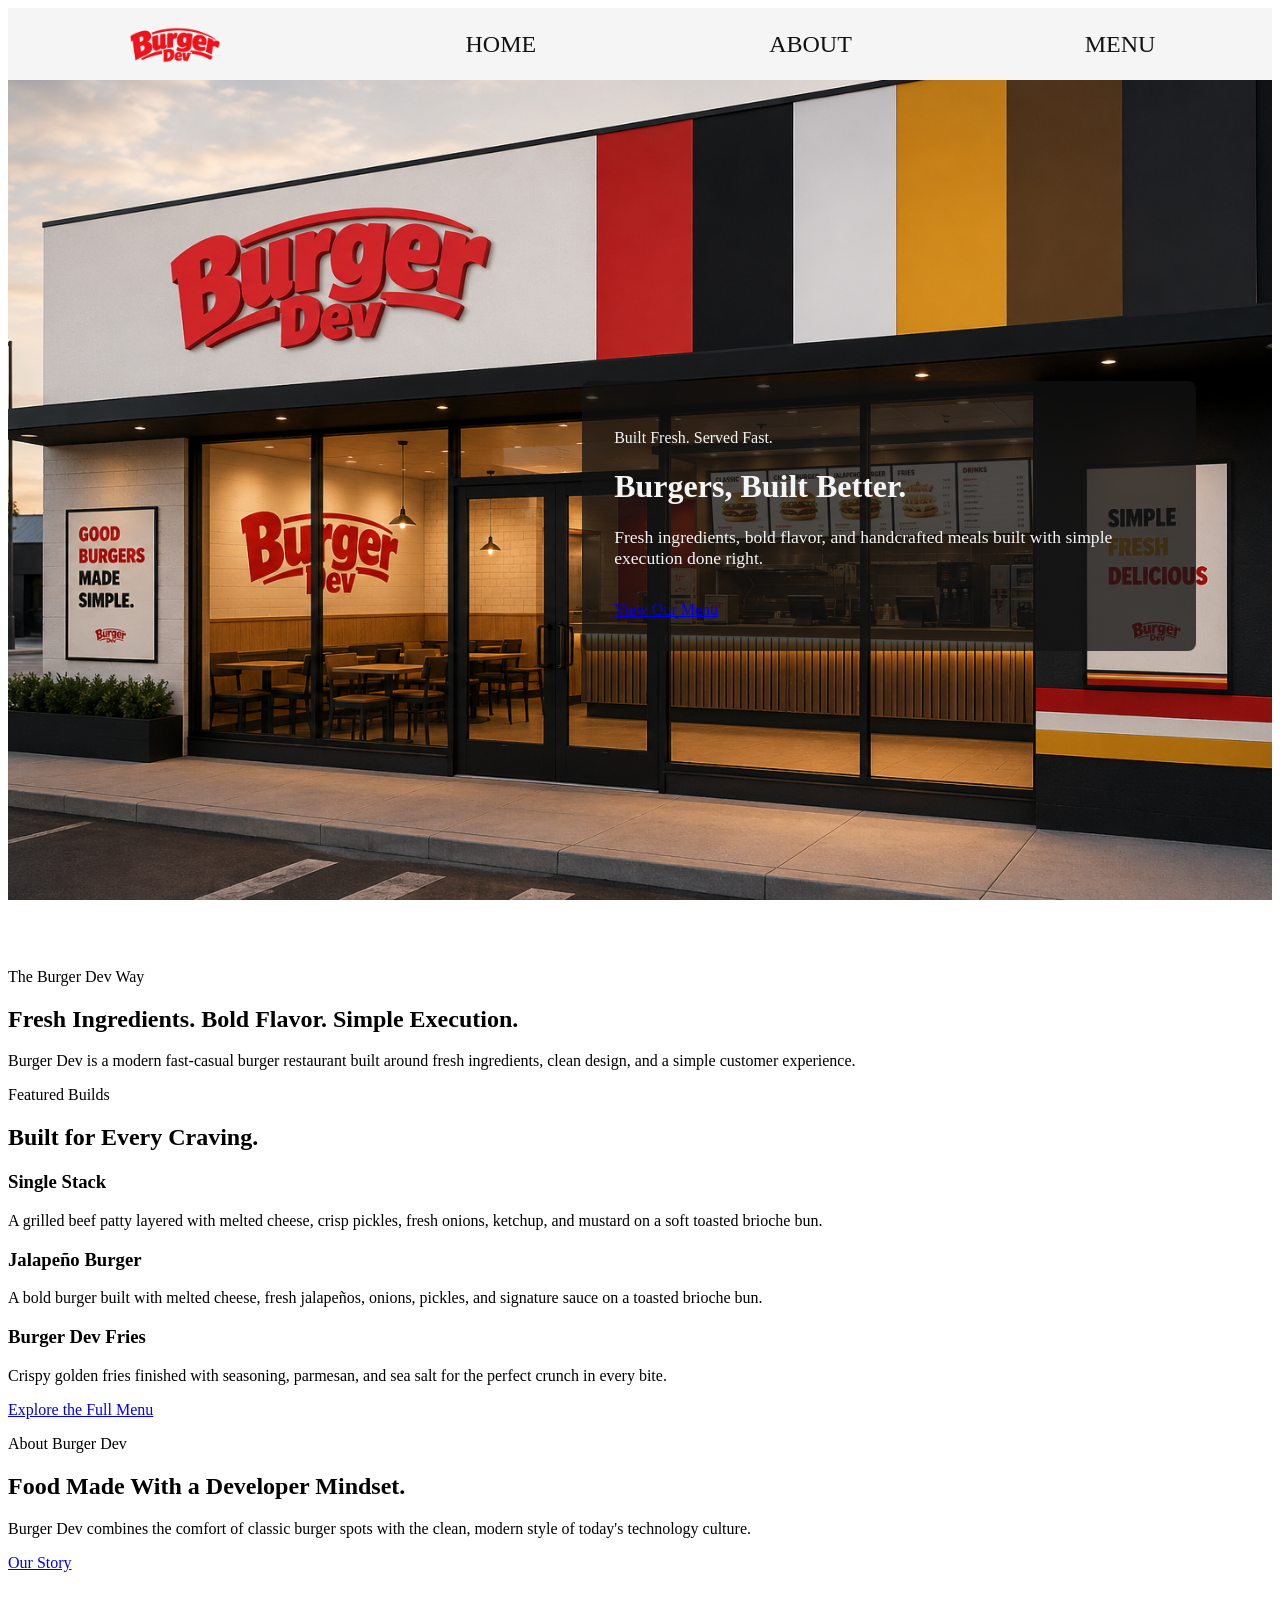
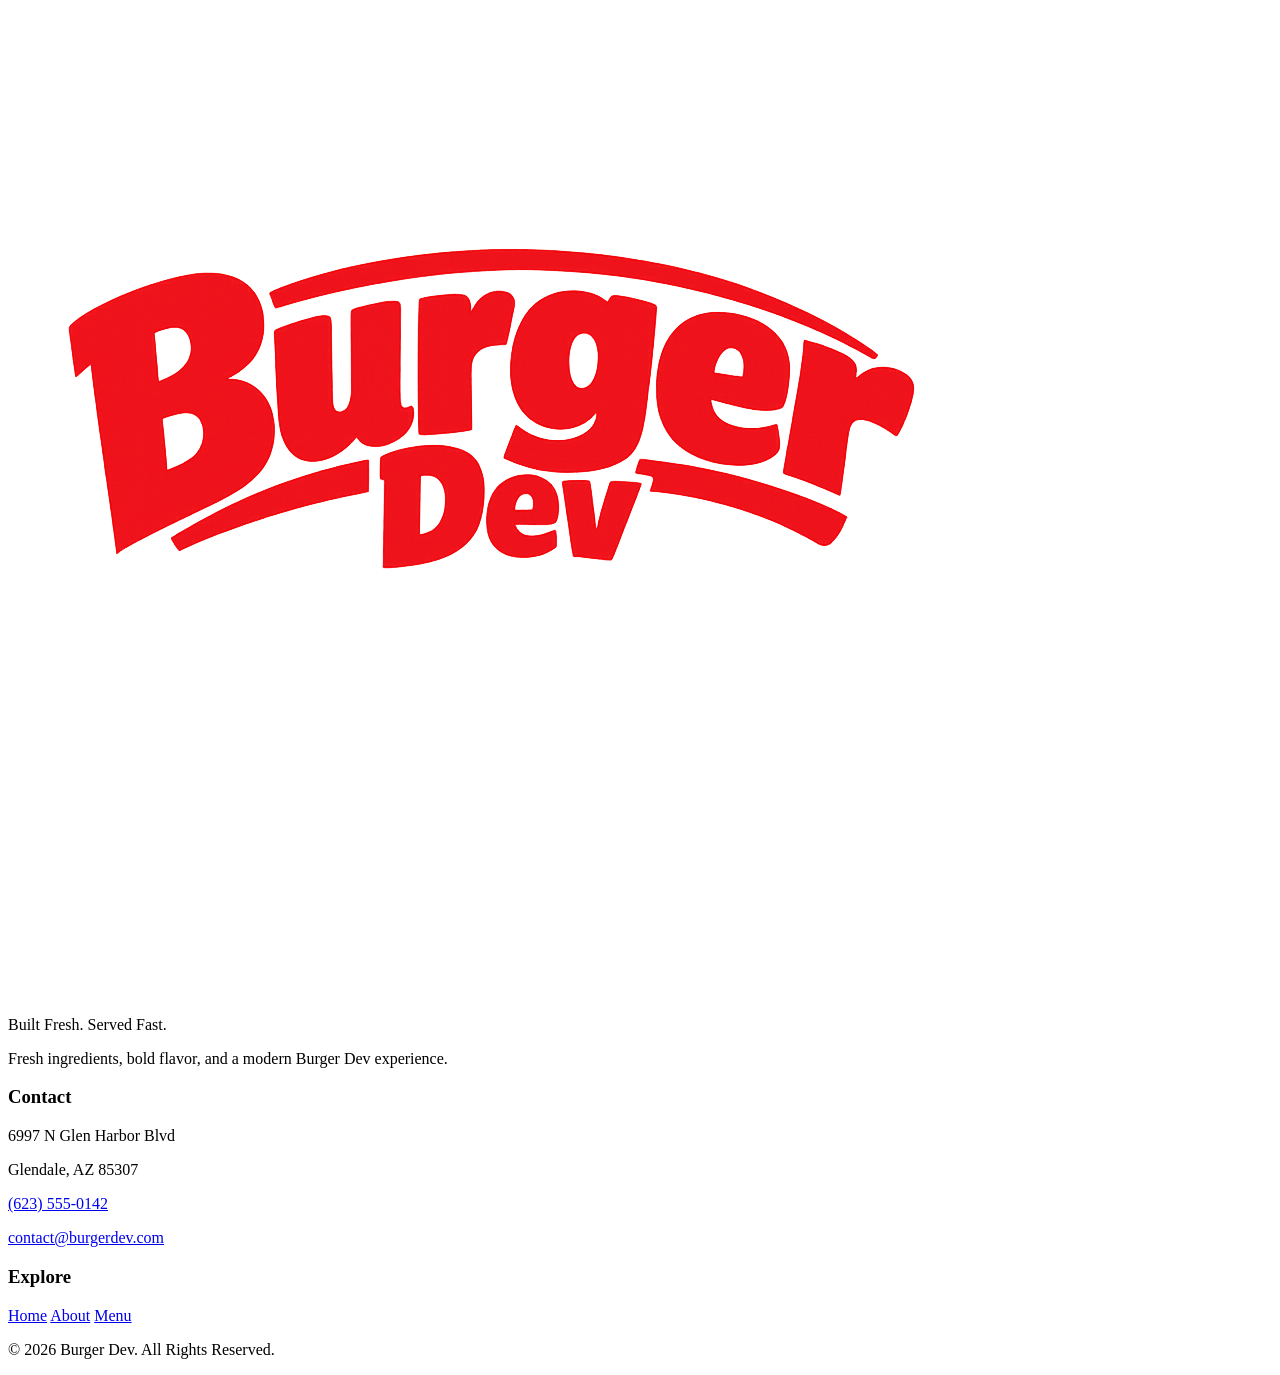
<file: index.html>
<!DOCTYPE html>
<html lang="en">

<!-- HOME PAGE -->

    <head>
        <meta charset="UTF-8">
        <meta name="description" content="Burger Dev serves fresh burgers, crispy fries, and handcrafted meals built with bold flavor and simple execution.">
        <meta name="viewport" content="width=device-width, initial-scale=1.0">

        <title>Burger Dev | Built Fresh. Served Fast.</title>

        <!-- CSS Stylesheets -->
        <link rel="stylesheet" type="text/css" href="./global.css" > 
        <link rel="stylesheet" type="text/css" href="./homepage.css" >
    </head>

    <body>
        <nav>
            <!-- site navigation -->
             <a href="./" id="logo-wrapper">
                <img src="./images/Burger_Dev_Logo.png" alt="Burger Dev Logo" id="nav-logo">
            </a>
            
            <a href="./" class="nav-link">Home</a>
            <a href="./about/" class="nav-link">About</a>
            <a href="./menu/" class="nav-link">Menu</a>
        </nav>

        <header id="hero">
            <div class="hero-content">
                <!-- Hero Content -->
                <p class="section label">Built Fresh. Served Fast.</p>

                <h1>Burgers, Built Better.</h1>

                <p class="hero-description">
                    Fresh ingredients, bold flavor, and handcrafted meals
                    built with simple execution done right.
                </p>

                <a href="./menu/" class="button">View Our Menu</a>
            </div>
        </header>

        <main>
            <!-- Brand Introduction -->
            <p>The Burger Dev Way</p>

            <h2>Fresh Ingredients. Bold Flavor. Simple Execution.</h2>

            <p>
                Burger Dev is a modern fast-casual burger restaurant
                built around fresh ingredients, clean design, and a
                simple customer experience.
            </p>


            <!-- Featured Menu -->
            <p>Featured Builds</p>

            <h2>Built for Every Craving.</h2>

            <h3>Single Stack</h3>

            <p>
                A grilled beef patty layered with melted cheese,
                crisp pickles, fresh onions, ketchup, and mustard
                on a soft toasted brioche bun.
            </p>

            <h3>Jalapeño Burger</h3>

            <p>
                A bold burger built with melted cheese,
                fresh jalapeños, onions, pickles, and
                signature sauce on a toasted brioche bun.
            </p>

            <h3>Burger Dev Fries</h3>

            <p>
                Crispy golden fries finished with seasoning,
                parmesan, and sea salt for the perfect
                crunch in every bite.
            </p>

            <a href="./menu/">Explore the Full Menu</a>


            <!-- About Preview -->
            <p>About Burger Dev</p>

            <h2>Food Made With a Developer Mindset.</h2>

            <p>
                Burger Dev combines the comfort of classic burger spots
                with the clean, modern style of today's technology
                culture.
            </p>

            <a href="./about/">Our Story</a>
        </main> 

        <footer>
        <!-- Footer Brand Content -->
            <img src="./images/Burger_Dev_Logo.png" alt="Burger Dev Logo">

            <p>Built Fresh. Served Fast.</p>

            <p>
                Fresh ingredients, bold flavor, and a modern
                Burger Dev experience.
            </p>


            <!-- Contact Information -->
            <h3>Contact</h3>

            <p>6997 N Glen Harbor Blvd</p>
            <p>Glendale, AZ 85307</p>

            <p>
                <a href="tel:+16235550142">(623) 555-0142</a>
            </p>

            <p>
                <a href="mailto:contact@burgerdev.com">contact@burgerdev.com</a>
            </p>


            <!-- Explore Links -->
            <h3>Explore</h3>

            <a href="./">Home</a>
            <a href="./about/">About</a>
            <a href="./menu/">Menu</a>


            <!-- Copyright -->
            <p>&copy; 2026 Burger Dev. All Rights Reserved.</p>
        </footer>
    </body>

</html>
</file>
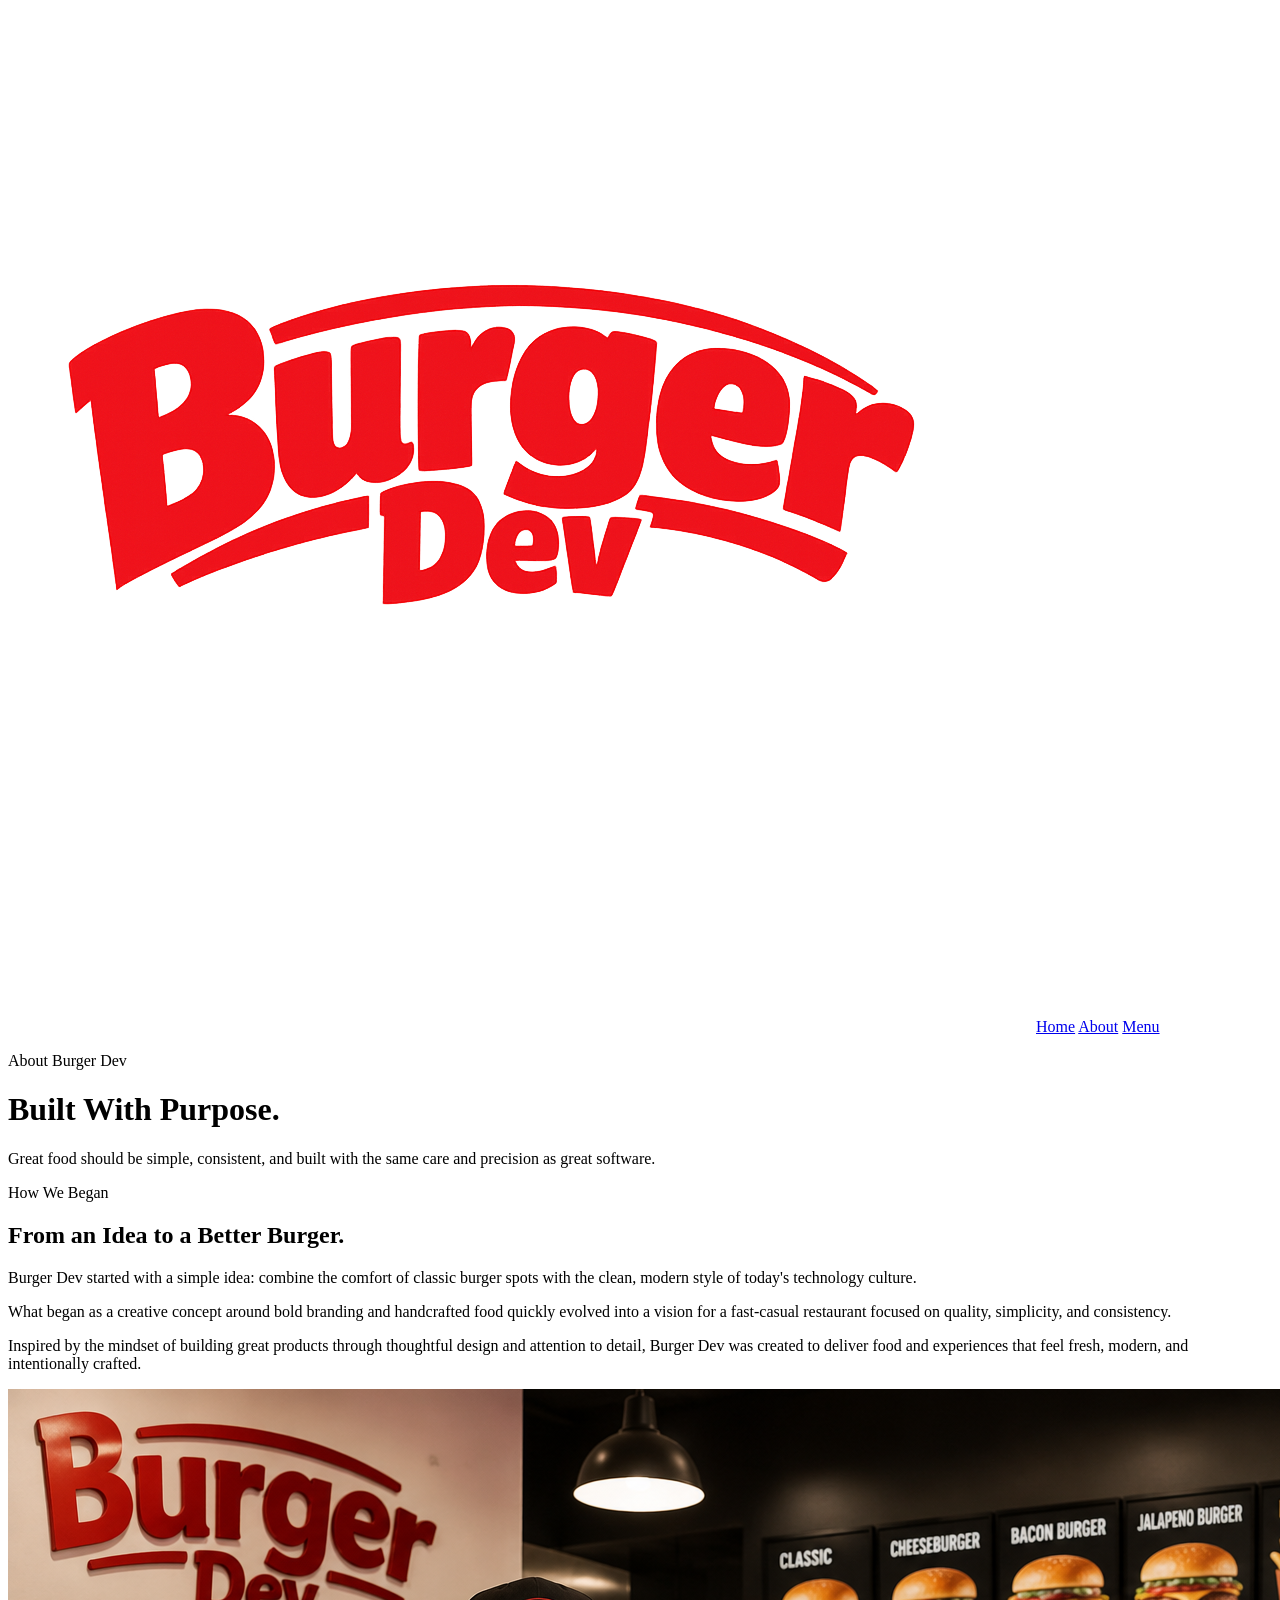
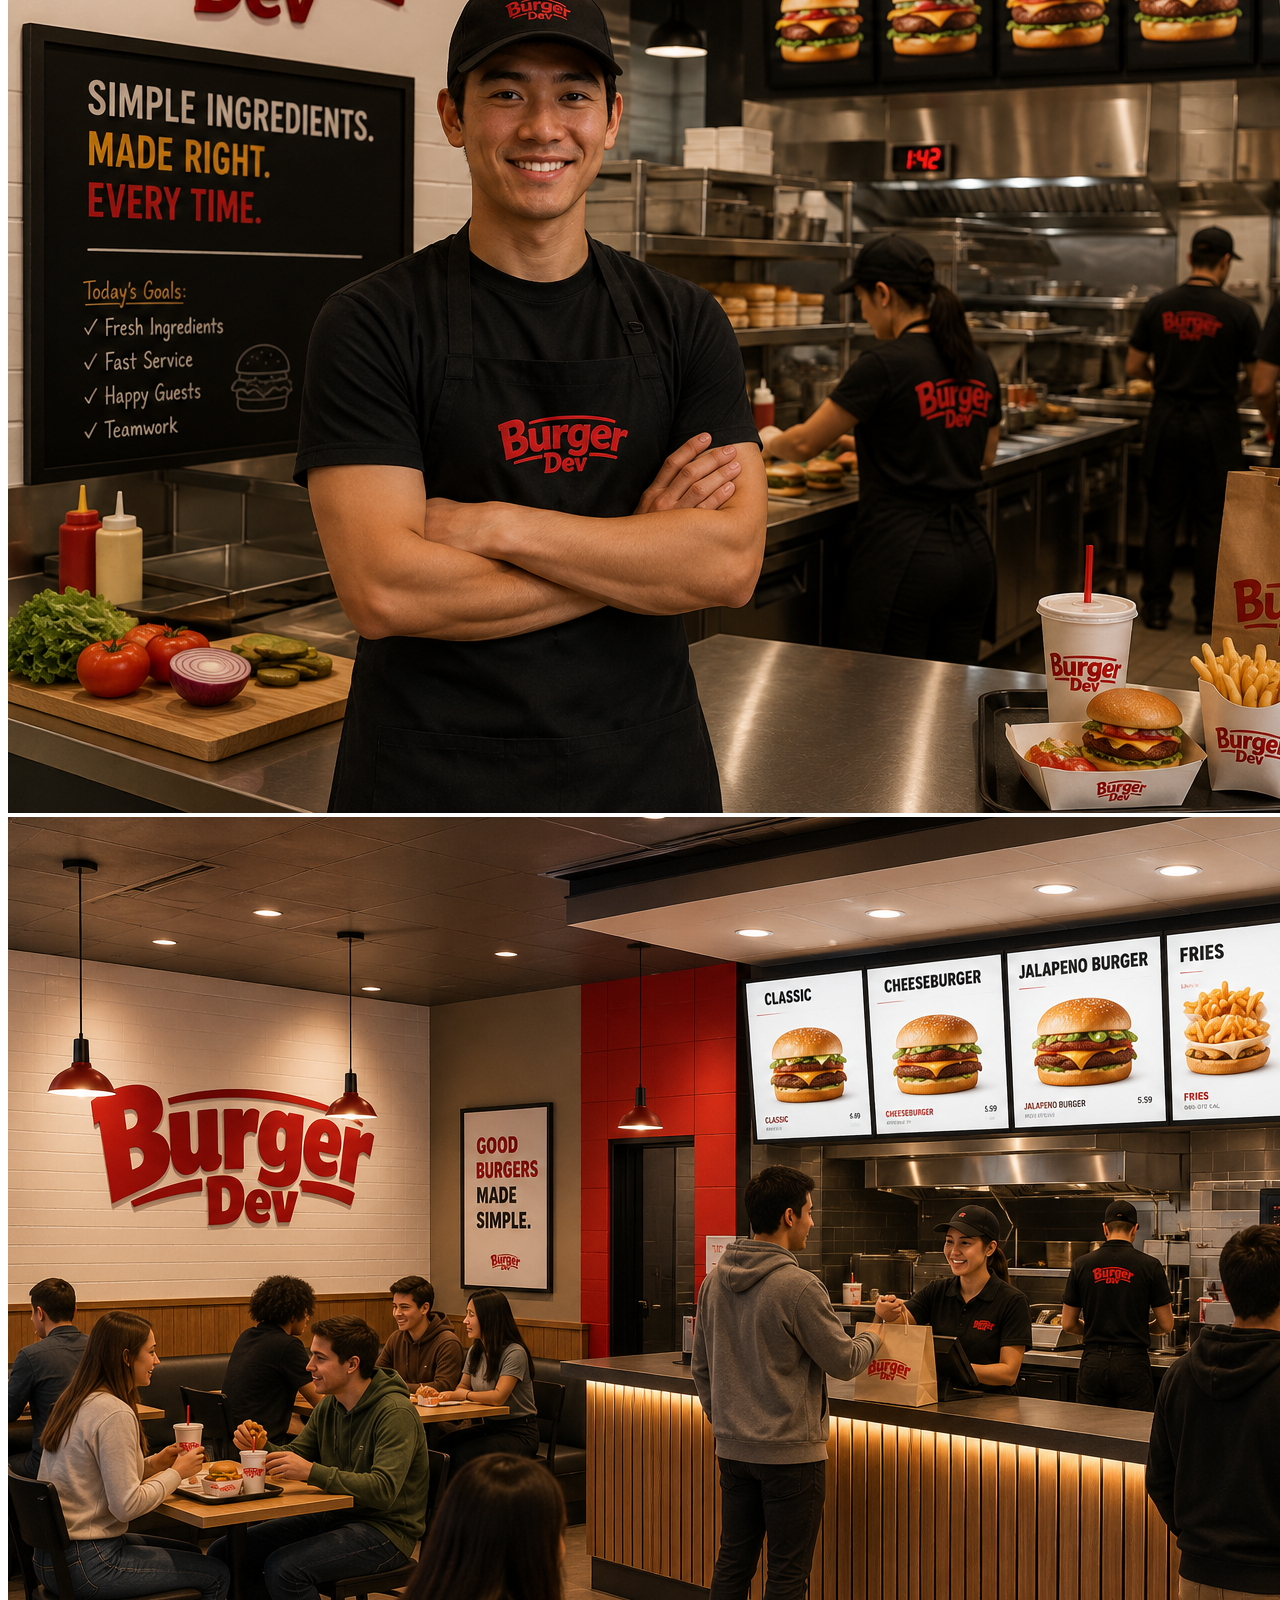
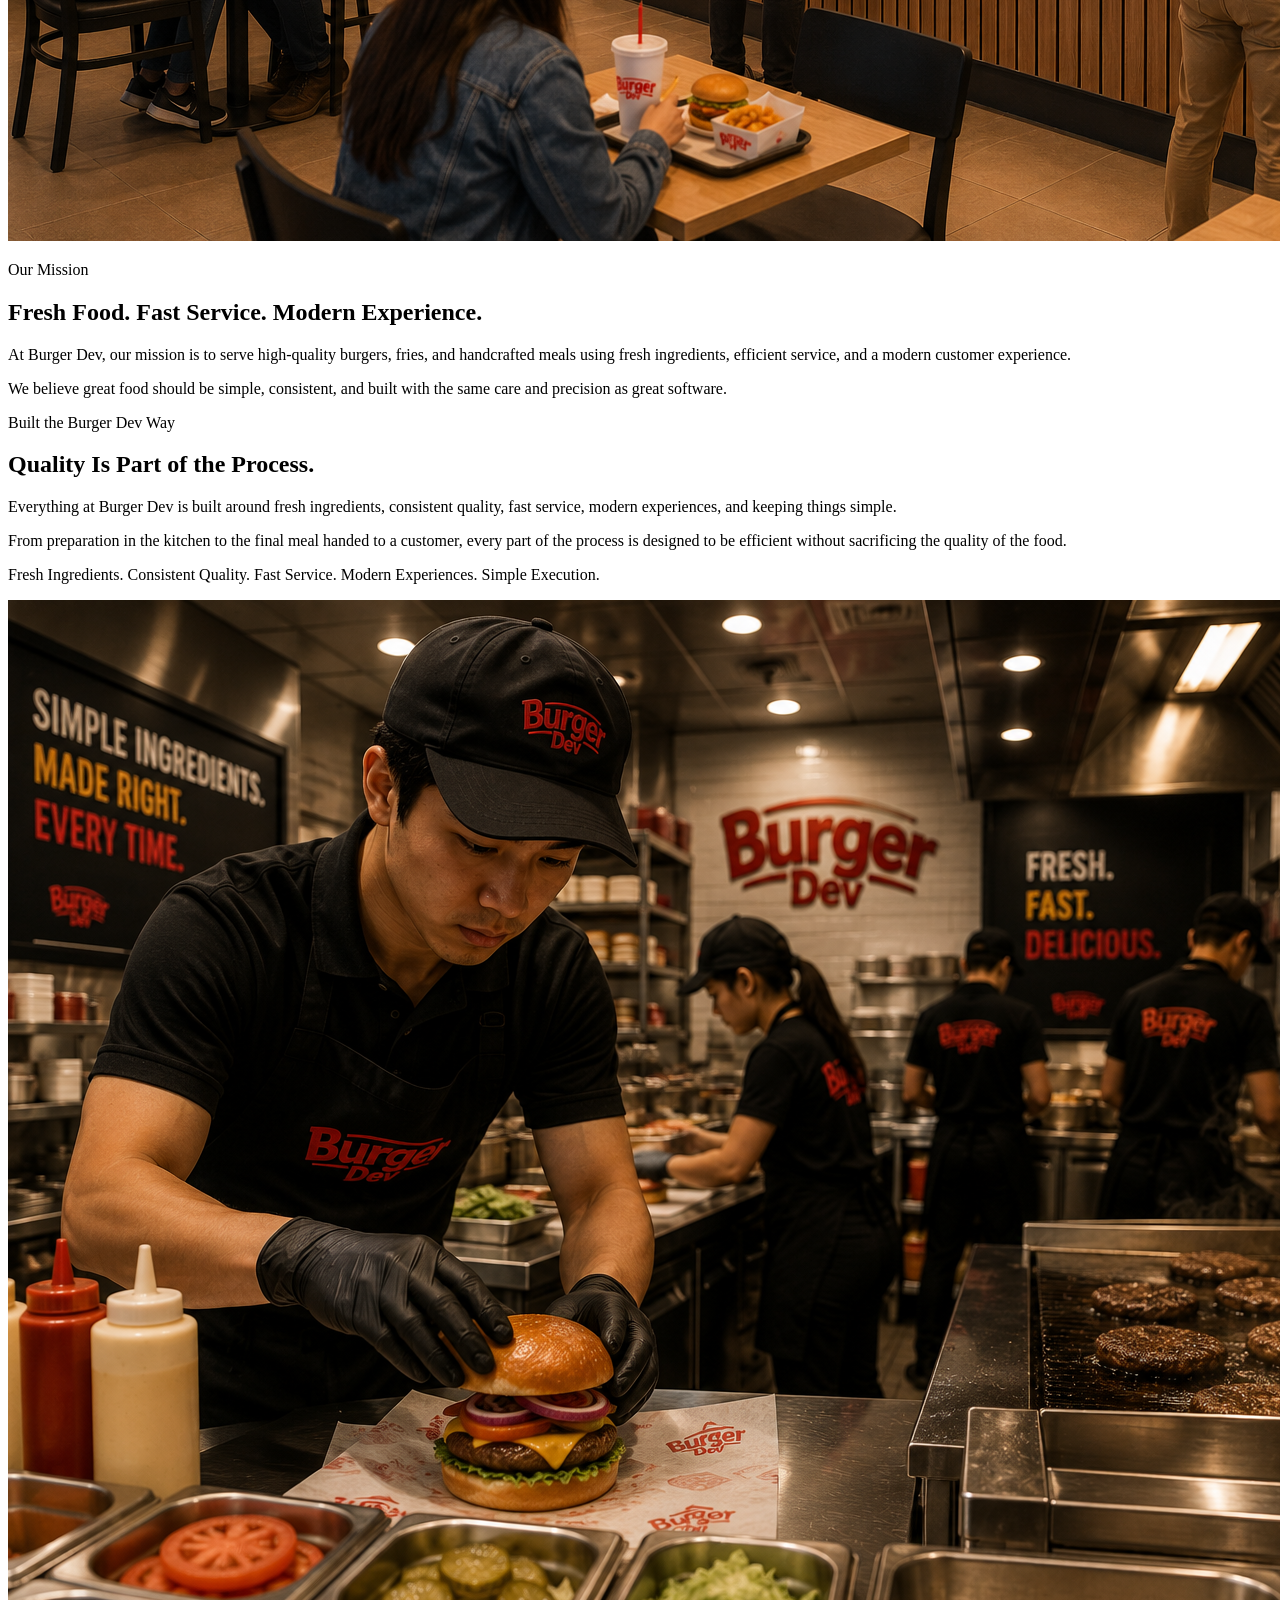
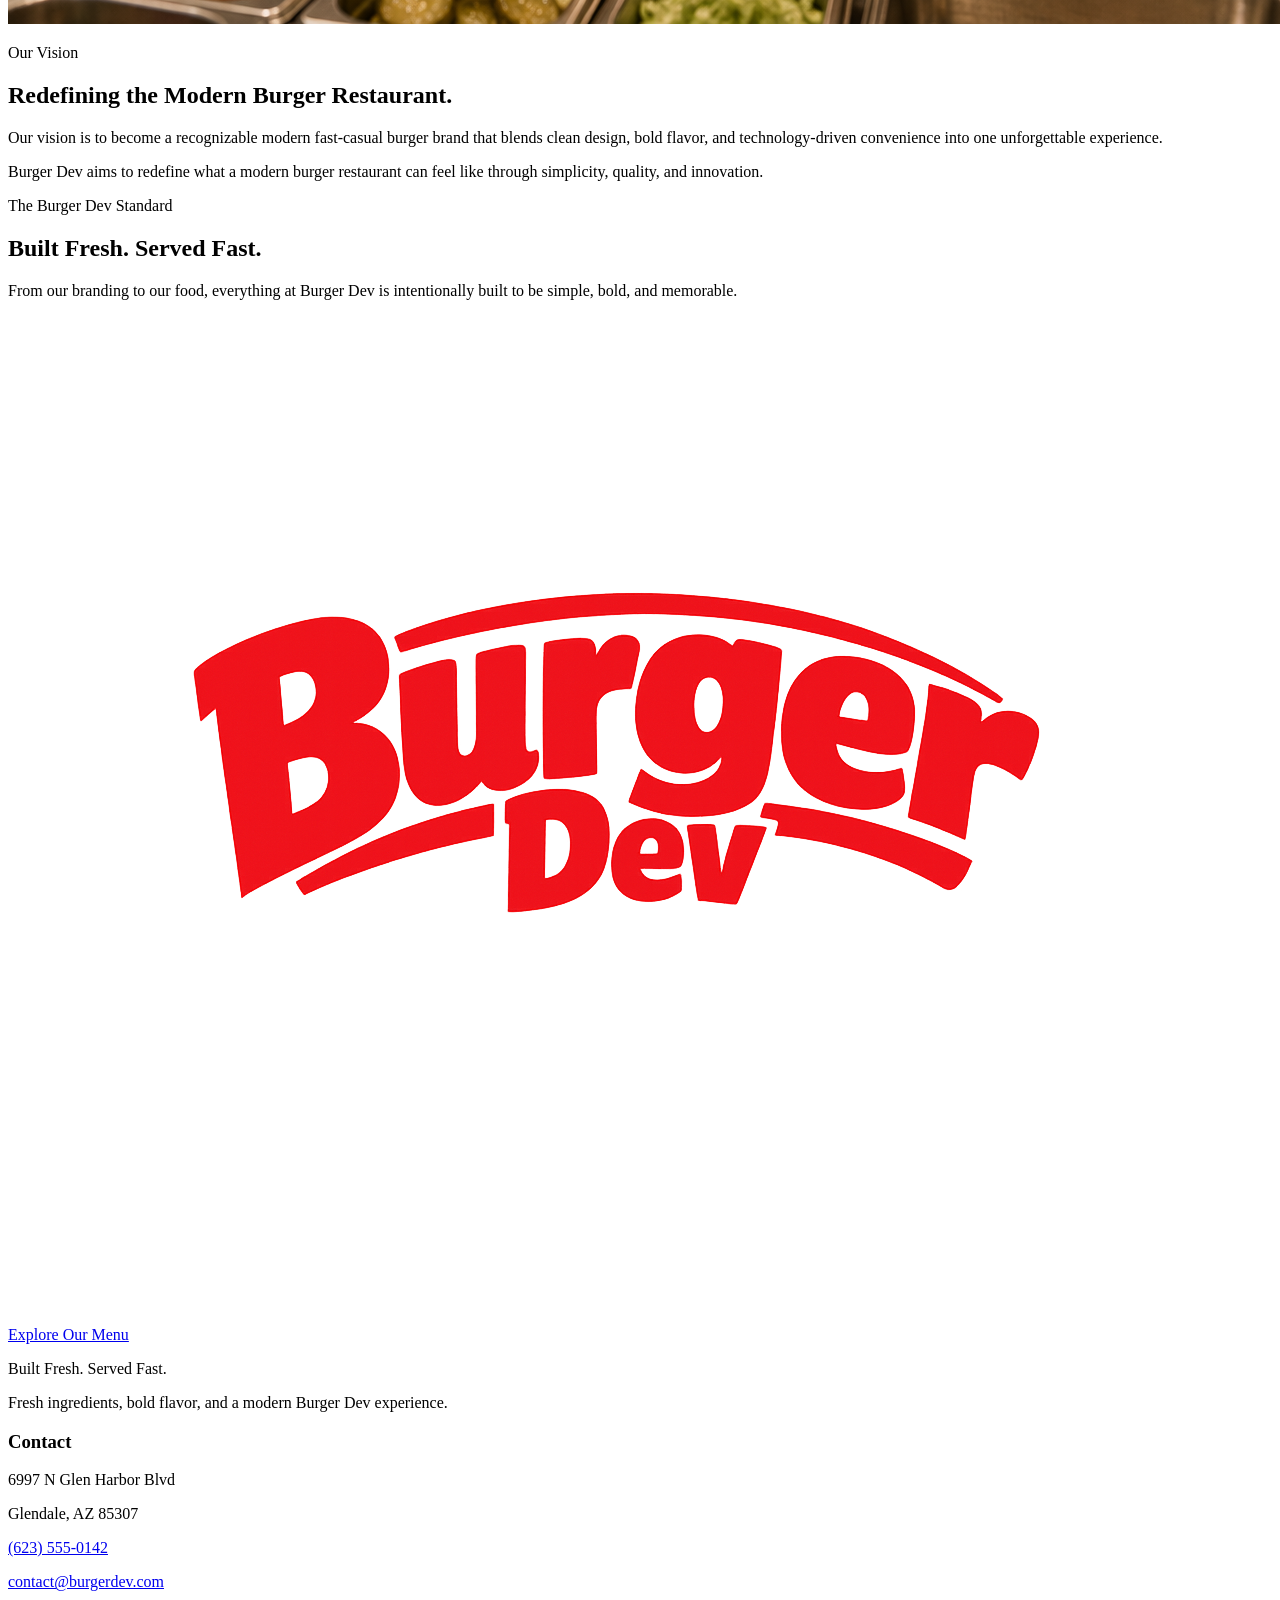
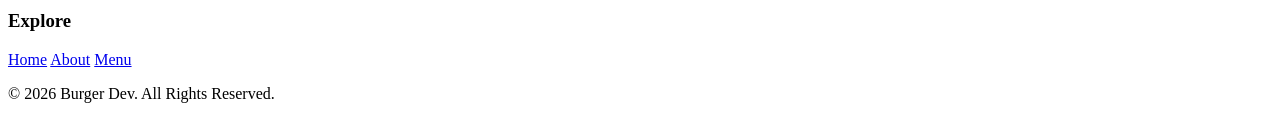
<file: about/index.html>
<!DOCTYPE html>
<html lang="en">

<!-- ABOUT PAGE -->

    <head>
        <meta charset="UTF-8">
        <meta name="description" content="Learn the story, mission, vision, and values behind Burger Dev, a modern fast-casual burger restaurant built around fresh ingredients and thoughtful design.">
        <meta name="viewport" content="width=device-width, initial-scale=1.0">

        <title>Burger Dev | About</title>
    </head>

    <body>

        <!-- Site Navigation -->
        <img src="../images/Burger_Dev_Logo.png" alt="Burger Dev Logo">

        <a href="../">Home</a>
        <a href="./">About</a>
        <a href="../menu/">Menu</a>


        <!-- About Header -->
        <p>About Burger Dev</p>

        <h1>Built With Purpose.</h1>

        <p>
            Great food should be simple, consistent, and built with the
            same care and precision as great software.
        </p>


        <!-- Our Story -->
        <p>How We Began</p>

        <h2>From an Idea to a Better Burger.</h2>

        <p>
            Burger Dev started with a simple idea: combine the
            comfort of classic burger spots with the clean,
            modern style of today's technology culture.
        </p>

        <p>
            What began as a creative concept around bold branding
            and handcrafted food quickly evolved into a vision for
            a fast-casual restaurant focused on quality,
            simplicity, and consistency.
        </p>

        <p>
            Inspired by the mindset of building great products
            through thoughtful design and attention to detail,
            Burger Dev was created to deliver food and experiences
            that feel fresh, modern, and intentionally crafted.
        </p>

        <img src="../images/Store/Founder.png" alt="Burger Dev founder representing the beginning of the restaurant">


        <!-- Mission -->
        <img src="../images/Store/Inside Store.png" alt="Interior of the Burger Dev restaurant">

        <p>Our Mission</p>

        <h2>Fresh Food. Fast Service. Modern Experience.</h2>

        <p>
            At Burger Dev, our mission is to serve high-quality
            burgers, fries, and handcrafted meals using fresh
            ingredients, efficient service, and a modern customer
            experience.
        </p>

        <p>
            We believe great food should be simple, consistent,
            and built with the same care and precision as great
            software.
        </p>


        <!-- Quality and Values -->
        <p>Built the Burger Dev Way</p>

        <h2>Quality Is Part of the Process.</h2>

        <p>
            Everything at Burger Dev is built around fresh
            ingredients, consistent quality, fast service,
            modern experiences, and keeping things simple.
        </p>

        <p>
            From preparation in the kitchen to the final meal
            handed to a customer, every part of the process is
            designed to be efficient without sacrificing the
            quality of the food.
        </p>

        <p>
            Fresh Ingredients. Consistent Quality. Fast Service.
            Modern Experiences. Simple Execution.
        </p>

        <img src="../images/Store/Inside the Kitchen.png" alt="Burger Dev professional restaurant kitchen">


        <!-- Vision -->
        <p>Our Vision</p>

        <h2>Redefining the Modern Burger Restaurant.</h2>

        <p>
            Our vision is to become a recognizable modern fast-casual
            burger brand that blends clean design, bold flavor, and
            technology-driven convenience into one unforgettable
            experience.
        </p>

        <p>
            Burger Dev aims to redefine what a modern burger restaurant
            can feel like through simplicity, quality, and innovation.
        </p>


        <!-- Closing Statement -->
        <p>The Burger Dev Standard</p>

        <h2>Built Fresh. Served Fast.</h2>

        <p>
            From our branding to our food, everything at Burger Dev is
            intentionally built to be simple, bold, and memorable.
        </p>

        <a href="../menu/">Explore Our Menu</a>


        <!-- Footer Brand Content -->
        <img src="../images/Burger_Dev_Logo.png" alt="Burger Dev Logo">

        <p>Built Fresh. Served Fast.</p>

        <p>
            Fresh ingredients, bold flavor, and a modern
            Burger Dev experience.
        </p>


        <!-- Contact Information -->
        <h3>Contact</h3>

        <p>6997 N Glen Harbor Blvd</p>
        <p>Glendale, AZ 85307</p>

        <p>
            <a href="tel:+16235550142">(623) 555-0142</a>
        </p>

        <p>
            <a href="mailto:contact@burgerdev.com">contact@burgerdev.com</a>
        </p>


        <!-- Explore Links -->
        <h3>Explore</h3>

        <a href="../">Home</a>
        <a href="./">About</a>
        <a href="../menu/">Menu</a>


        <!-- Copyright -->
        <p>&copy; 2026 Burger Dev. All Rights Reserved.</p>

    </body>

</html>
</file>
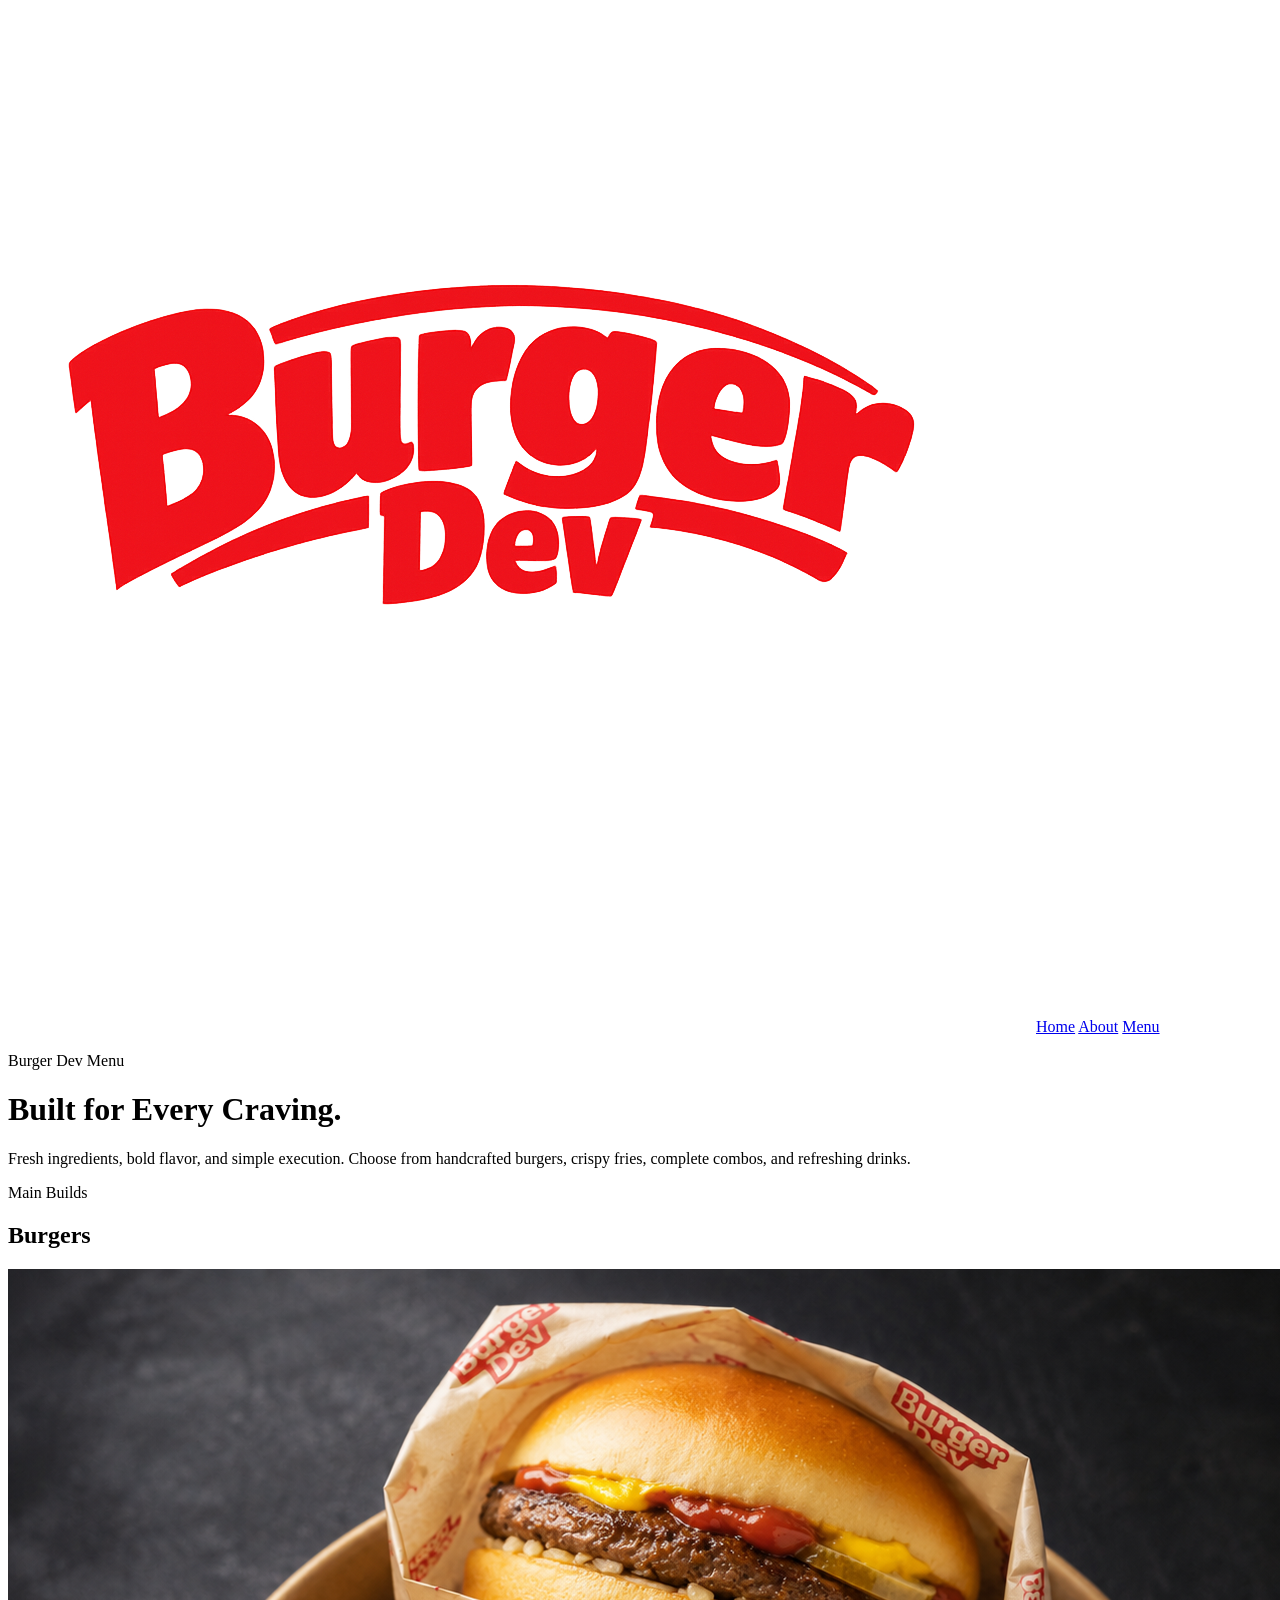
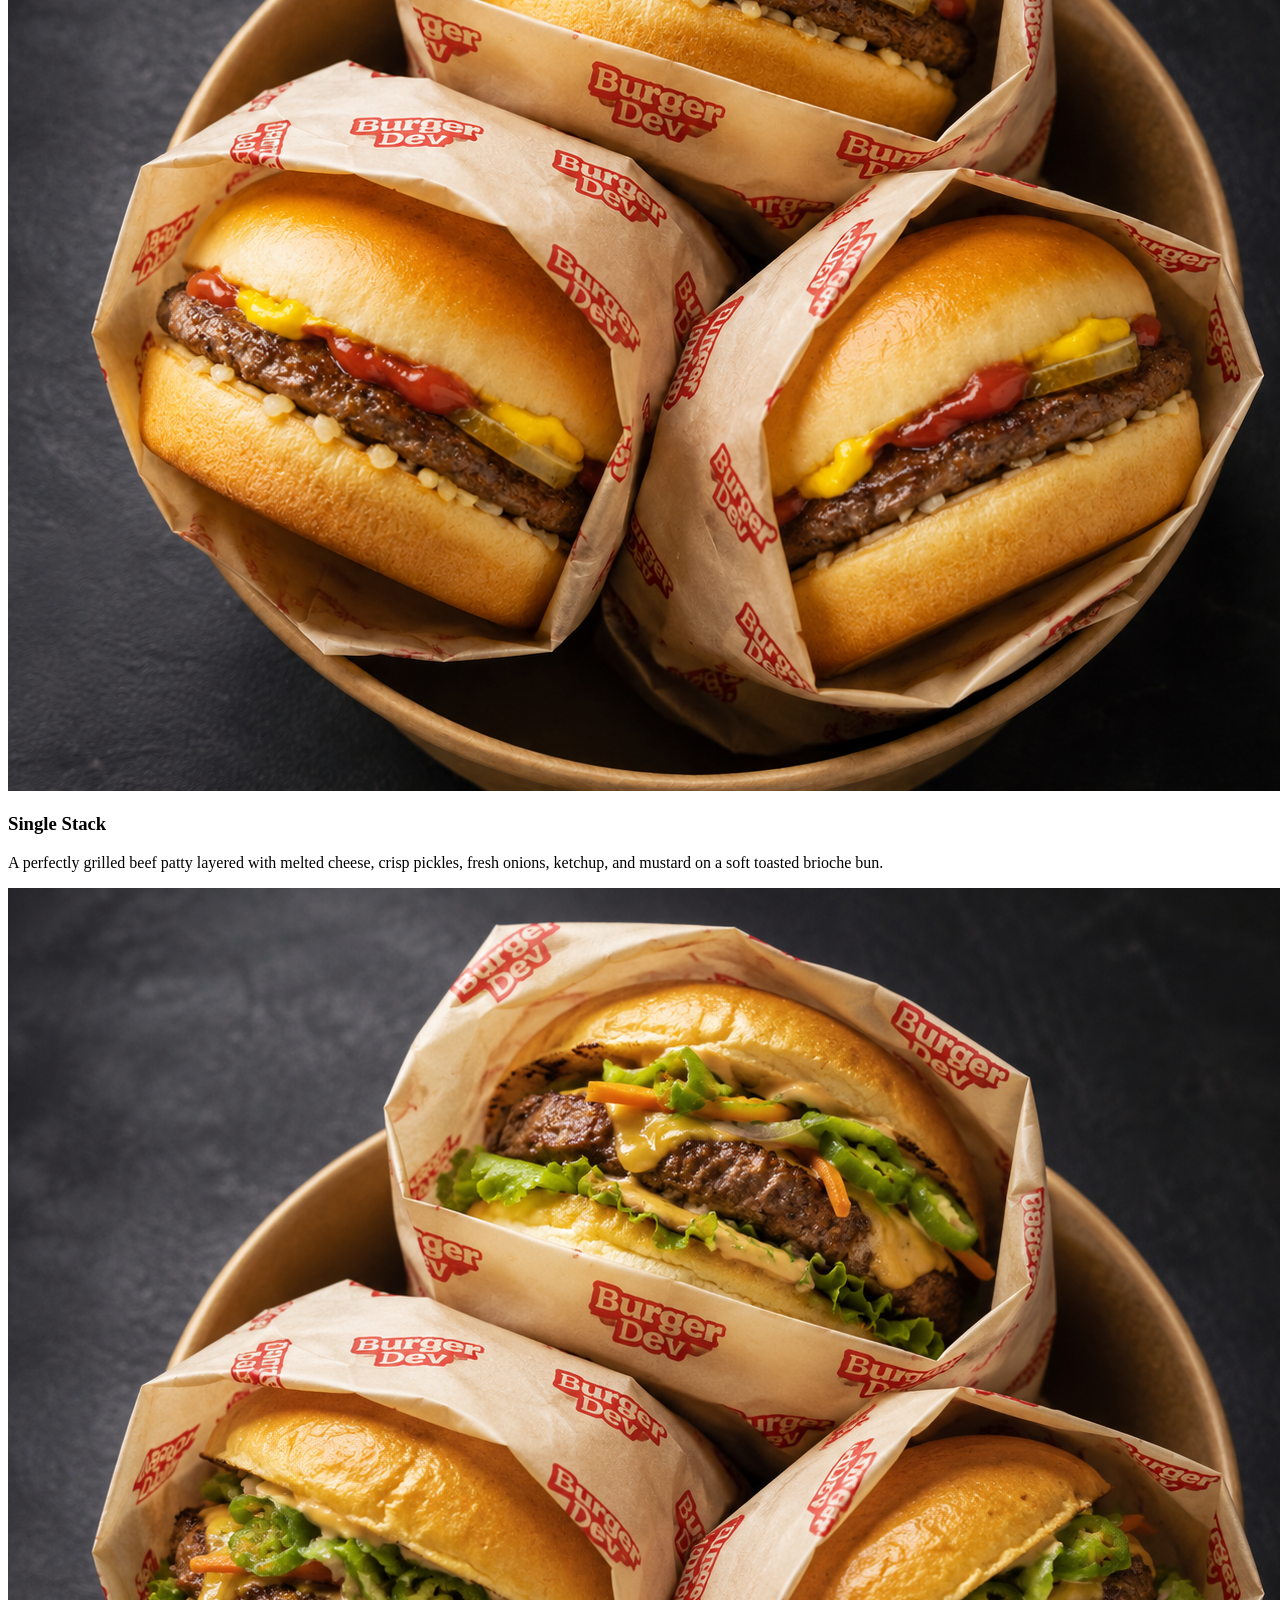
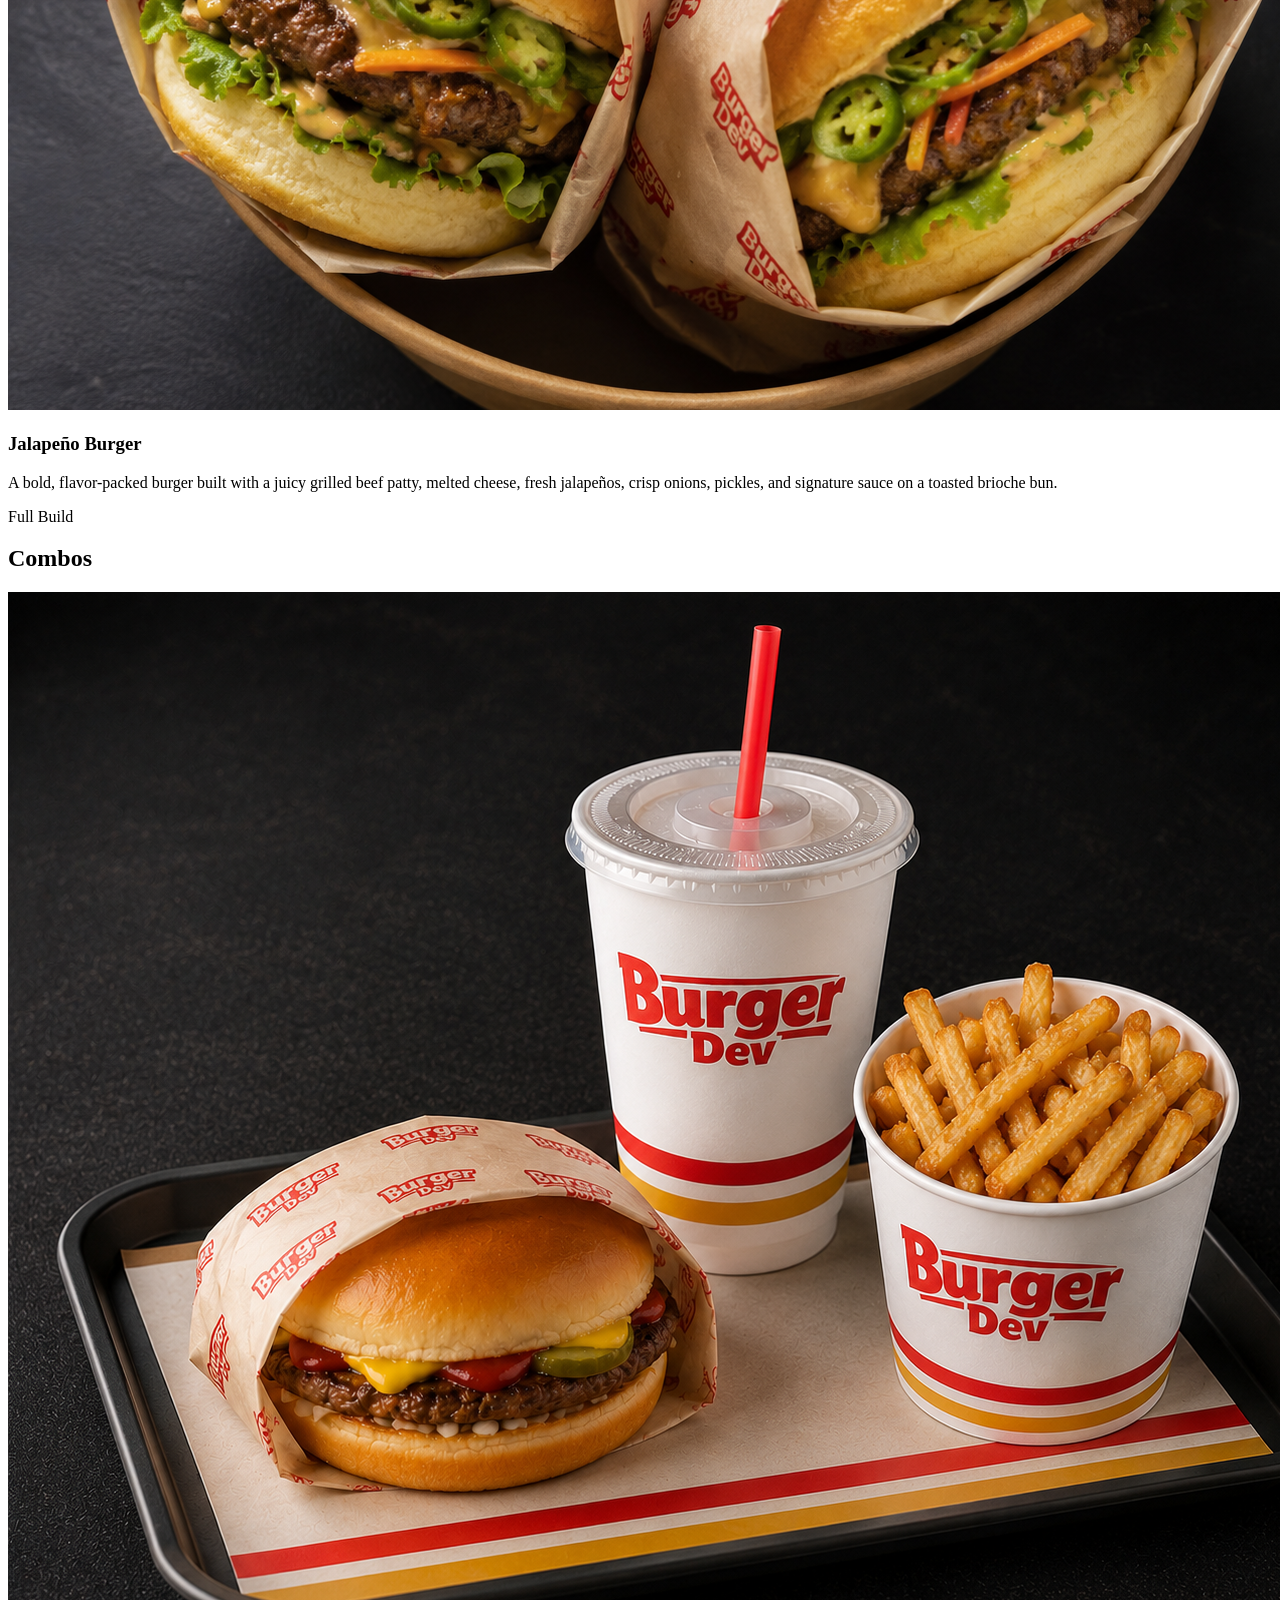
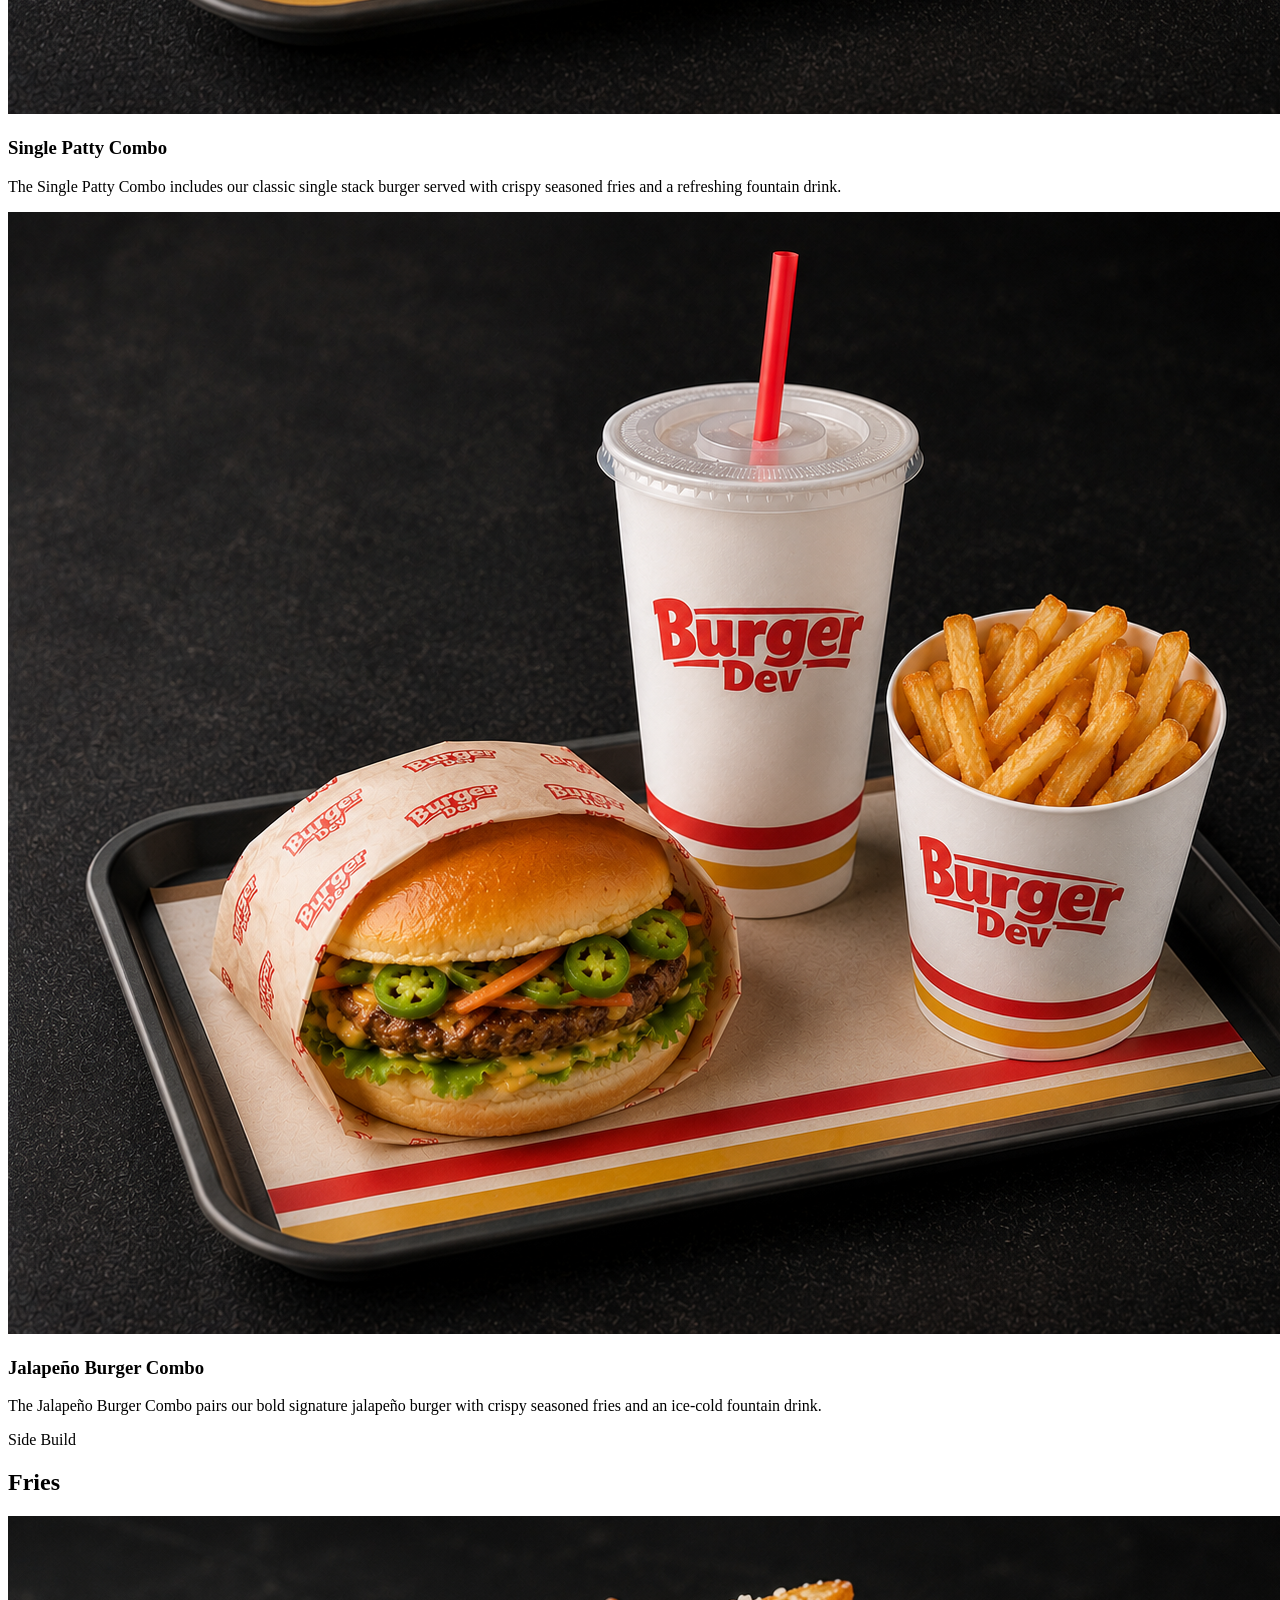
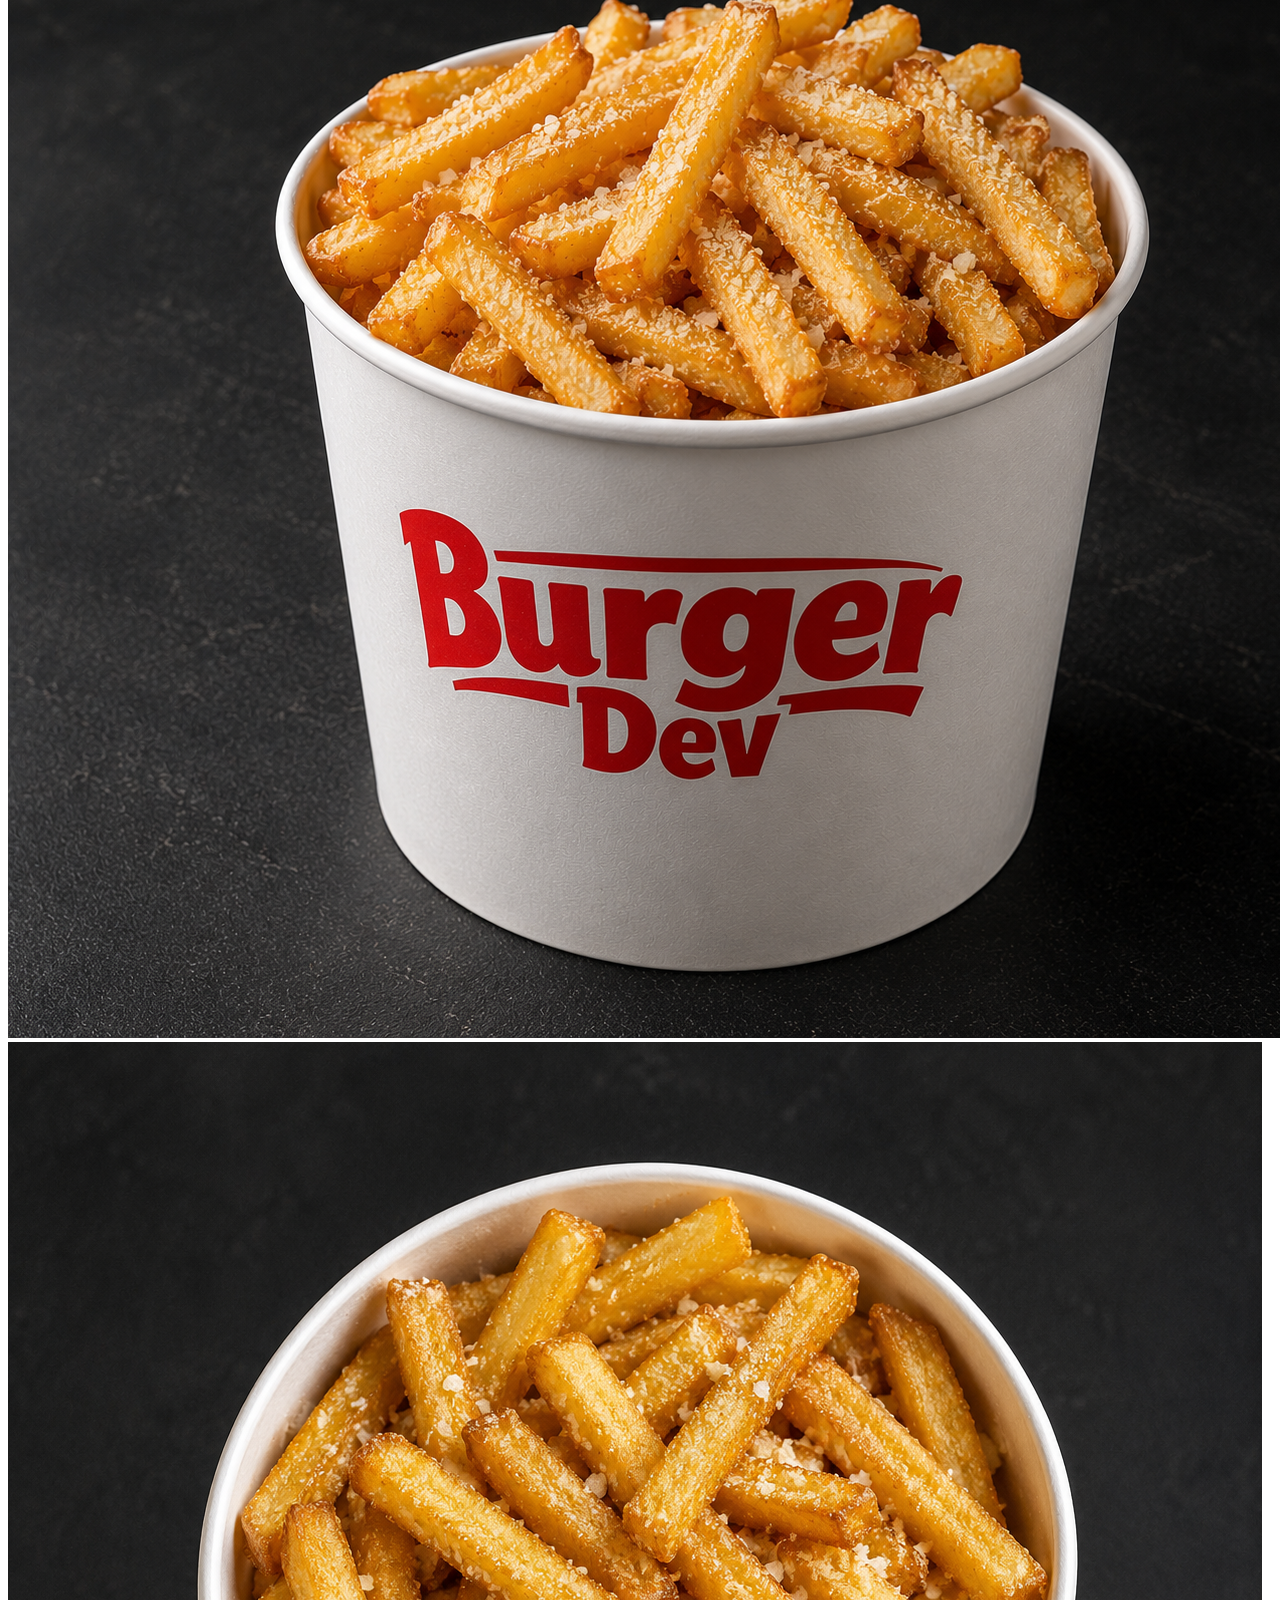
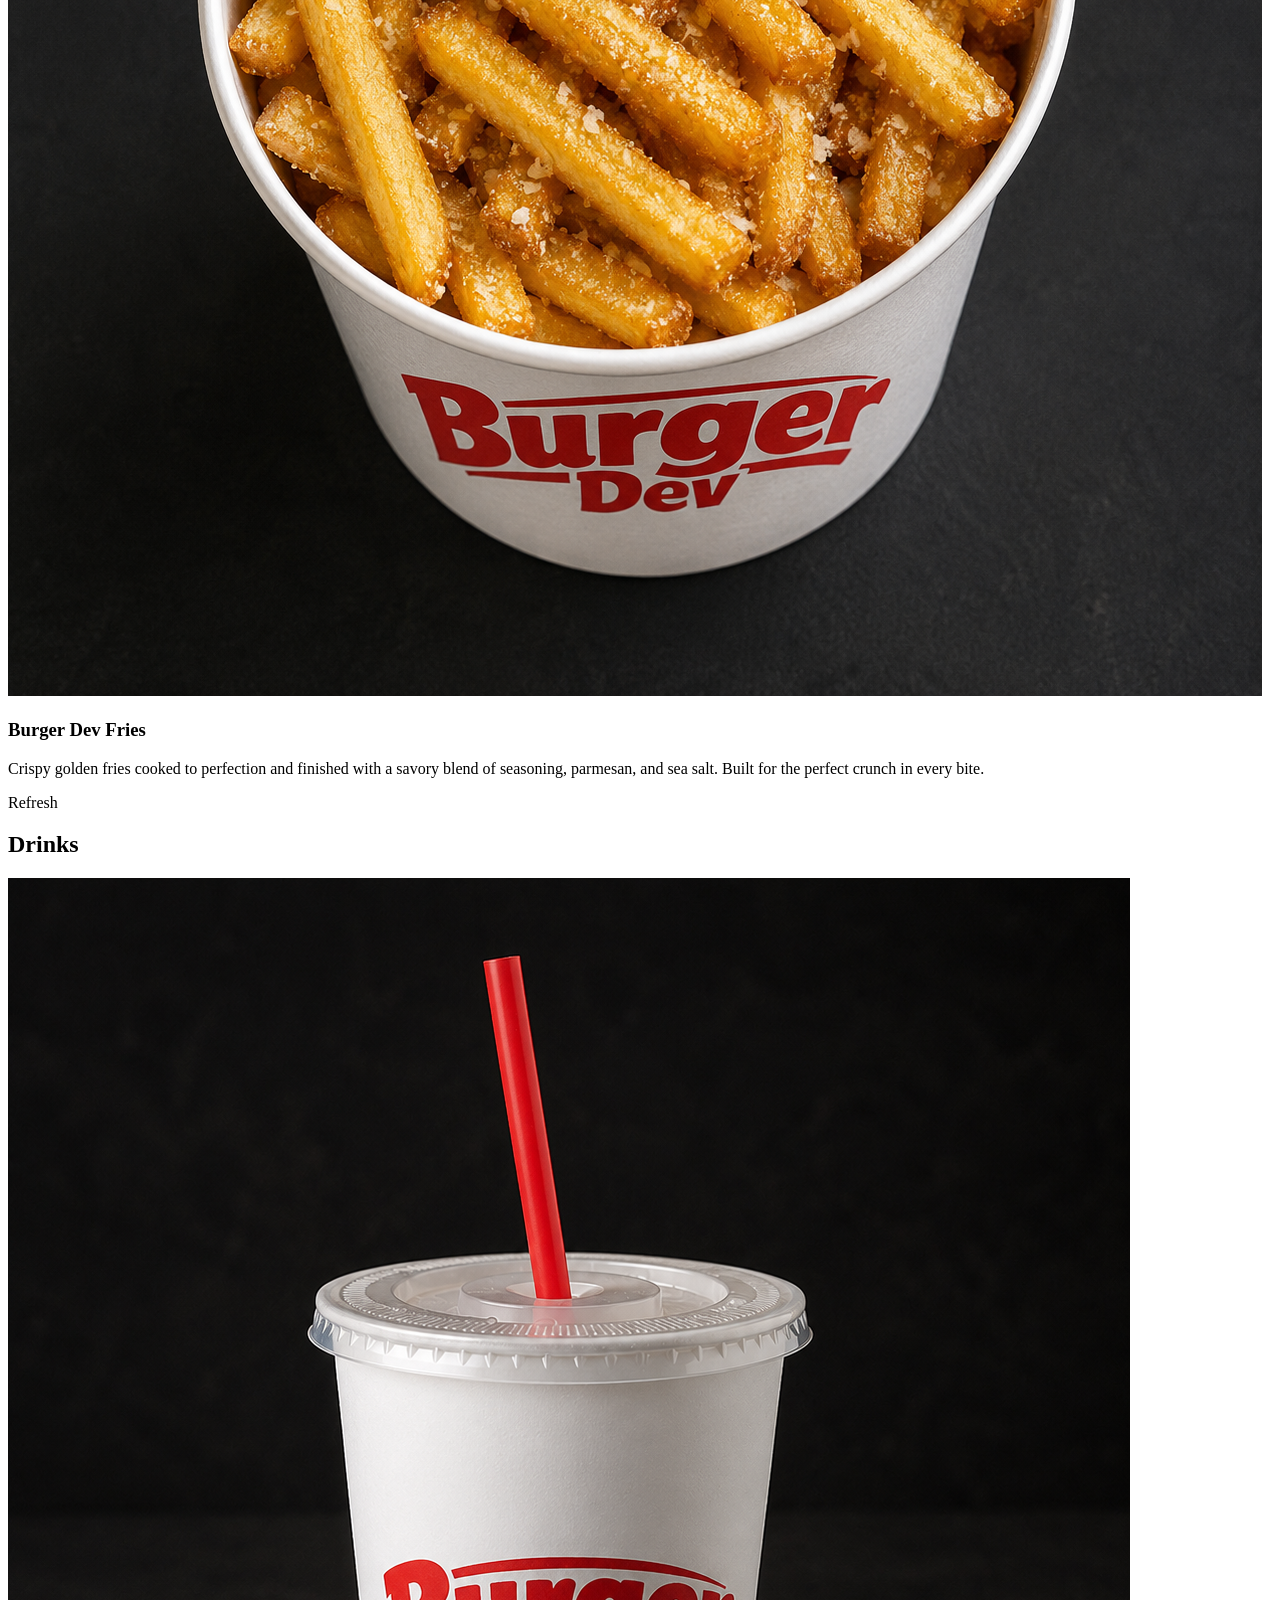
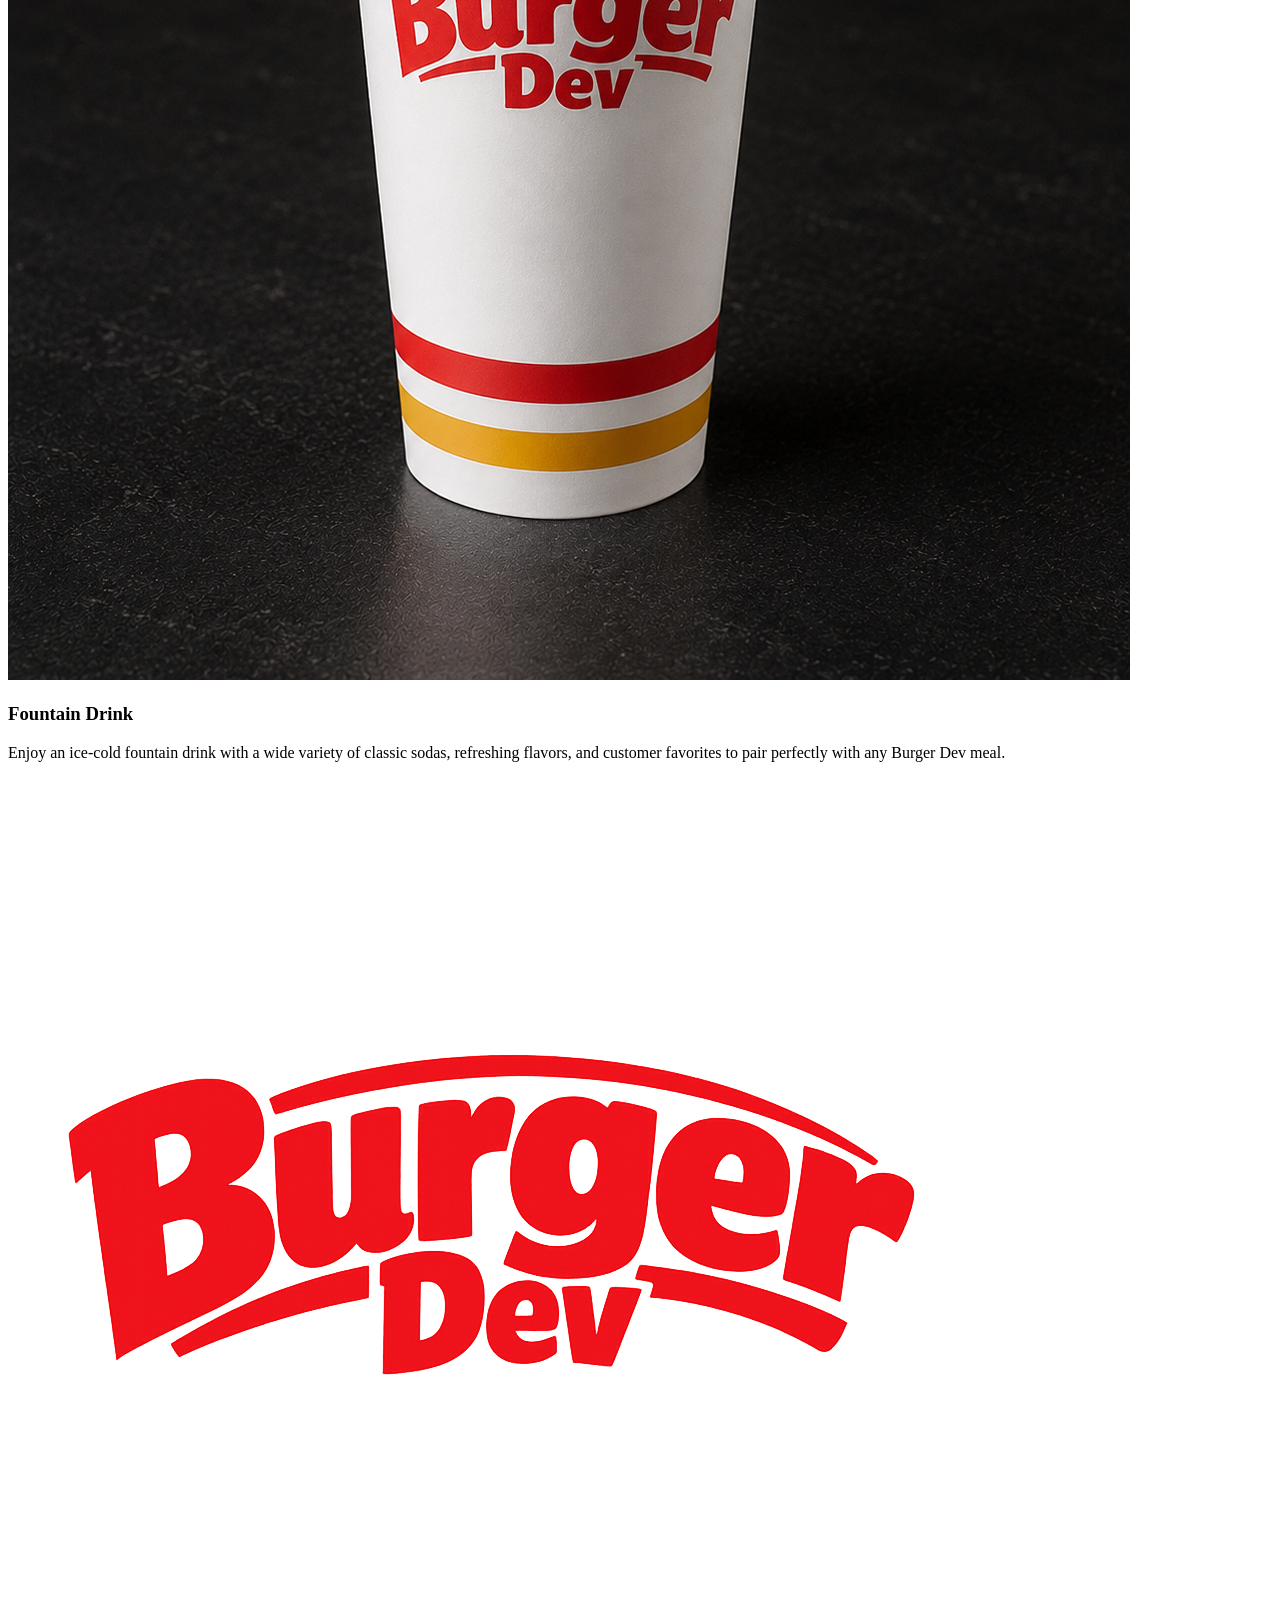
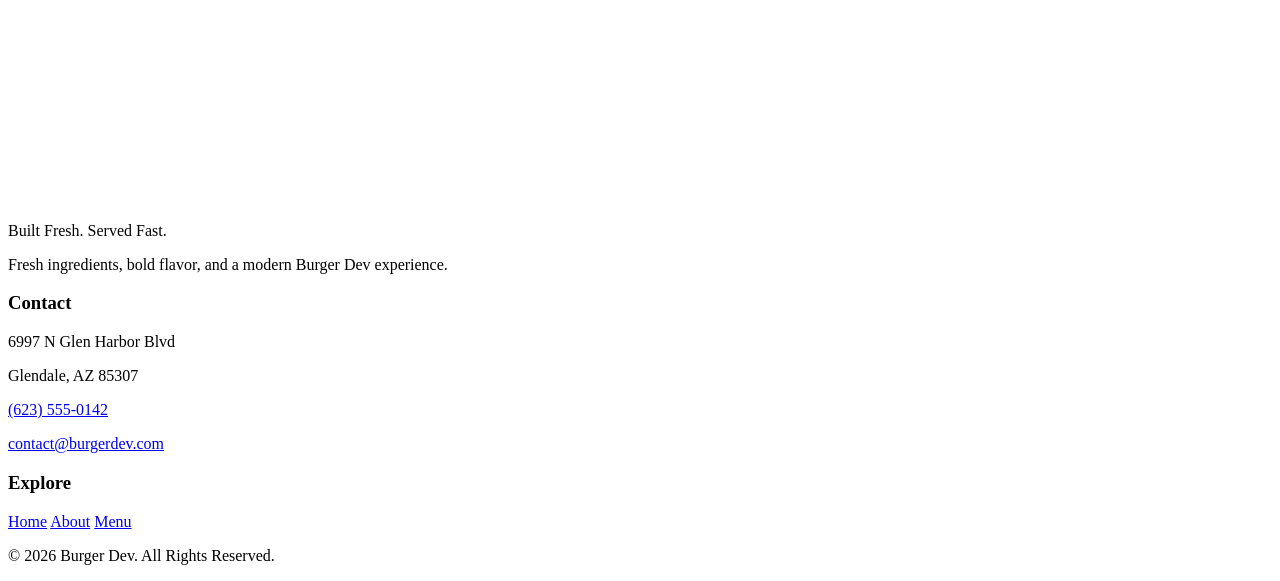
<file: menu/index.html>
<!DOCTYPE html>
<html lang="en">

    <head>
        <meta charset="UTF-8">
        <meta name="description" content="Explore the Burger Dev menu featuring fresh burgers, crispy fries, combos, and drinks.">
        <meta name="viewport" content="width=device-width, initial-scale=1.0">

        <title>Burger Dev | Menu</title>
    </head>

    <body>

        <!-- Site Navigation -->
        <img src="../images/Burger_Dev_Logo.png" alt="Burger Dev Logo">

        <a href="../">Home</a>
        <a href="../about/">About</a>
        <a href="./">Menu</a>


        <!-- Menu Header -->
        <p>Burger Dev Menu</p>

        <h1>Built for Every Craving.</h1>

        <p>
            Fresh ingredients, bold flavor, and simple execution.
            Choose from handcrafted burgers, crispy fries, complete combos,
            and refreshing drinks.
        </p>


        <!-- Burgers -->
        <p>Main Builds</p>

        <h2>Burgers</h2>


        <!-- Single Stack -->
        <img src="../images/Products/Single Patty Burger/Single Patty Burger.png" alt="Burger Dev Single Patty Burger">

        <h3>Single Stack</h3>

        <p>
            A perfectly grilled beef patty layered with melted cheese,
            crisp pickles, fresh onions, ketchup, and mustard on a soft
            toasted brioche bun.
        </p>


        <!-- Jalapeño Burger -->
        <img src="../images/Products/Jalapeno Burger/Jalapeno Burger.png" alt="Burger Dev Jalapeño Burger">

        <h3>Jalapeño Burger</h3>

        <p>
            A bold, flavor-packed burger built with a juicy grilled beef
            patty, melted cheese, fresh jalapeños, crisp onions, pickles,
            and signature sauce on a toasted brioche bun.
        </p>


        <!-- Combos -->
        <p>Full Build</p>

        <h2>Combos</h2>


        <!-- Single Patty Combo -->
        <img src="../images/Products/Combos/Single Patty Combo.png" alt="Burger Dev Single Patty Combo">

        <h3>Single Patty Combo</h3>

        <p>
            The Single Patty Combo includes our classic single stack
            burger served with crispy seasoned fries and a refreshing
            fountain drink.
        </p>


        <!-- Jalapeño Burger Combo -->
        <img src="../images/Products/Combos/Jalapeno Burger Combo.png" alt="Burger Dev Jalapeño Burger Combo">

        <h3>Jalapeño Burger Combo</h3>

        <p>
            The Jalapeño Burger Combo pairs our bold signature
            jalapeño burger with crispy seasoned fries and an
            ice-cold fountain drink.
        </p>


        <!-- Fries -->
        <p>Side Build</p>

        <h2>Fries</h2>

        <img src="../images/Products/Fries/Fries side down view.png" alt="Burger Dev fries side view">

        <img src="../images/Products/Fries/Fries top down view.png" alt="Burger Dev fries top view">

        <h3>Burger Dev Fries</h3>

        <p>
            Crispy golden fries cooked to perfection and finished
            with a savory blend of seasoning, parmesan, and sea salt.
            Built for the perfect crunch in every bite.
        </p>


        <!-- Drinks -->
        <p>Refresh</p>

        <h2>Drinks</h2>

        <img src="../images/Products/Drinks/To go cup drinks.png" alt="Burger Dev fountain drinks">

        <h3>Fountain Drink</h3>

        <p>
            Enjoy an ice-cold fountain drink with a wide variety
            of classic sodas, refreshing flavors, and customer
            favorites to pair perfectly with any Burger Dev meal.
        </p>


        <!-- Footer Brand Content -->
        <img src="../images/Burger_Dev_Logo.png" alt="Burger Dev Logo">

        <p>Built Fresh. Served Fast.</p>

        <p>
            Fresh ingredients, bold flavor, and a modern
            Burger Dev experience.
        </p>


        <!-- Contact Information -->
        <h3>Contact</h3>

        <p>6997 N Glen Harbor Blvd</p>
        <p>Glendale, AZ 85307</p>

        <p>
            <a href="tel:+16235550142">(623) 555-0142</a>
        </p>

        <p>
            <a href="mailto:contact@burgerdev.com">contact@burgerdev.com</a>
        </p>


        <!-- Explore Links -->
        <h3>Explore</h3>

        <a href="../">Home</a>
        <a href="../about/">About</a>
        <a href="./">Menu</a>


        <!-- Copyright -->
        <p>&copy; 2026 Burger Dev. All Rights Reserved.</p>

    </body>

</html>
</file>
<file: global.css>
nav {
    min-height: 8dvh;

    display: flex;
    flex-direction: row;
    justify-content: space-around;
    align-items: center;
   
    background-color: #f5f5f5;
}

#logo-wrapper {
    max-height: 8dvh;
    overflow: hidden;
}

#nav-logo {
    max-height: 12dvh;
    max-width: 12dvh;
    margin-top: -1dvh
}

.nav-link {
    font-size: 1.5rem;
    text-decoration: none;
    text-transform: uppercase;

    color: #121212;
}
</file>
<file: homepage.css>
#hero {
    min-height: 80dvh;

    display: flex;
    align-items: center;
    justify-content: flex-end;

    padding: 6%;

    background-image: url(./images/Store/Store\ Front.png);
    background-attachment: fixed;
    background-position: center;
    background-repeat: no-repeat;
    background-size: cover;
}

.hero-content {
    max-width: 700px;

    padding: 2rem;
    background-color: rgba(18, 18, 18, 0.75);
    color: #f5f5f5;
    border-radius: 8px;
}

.hero-description {
    max-width: 550px;
    margin-bottom: 2rem;
    font-size: 1.1rem;
}
</file>
